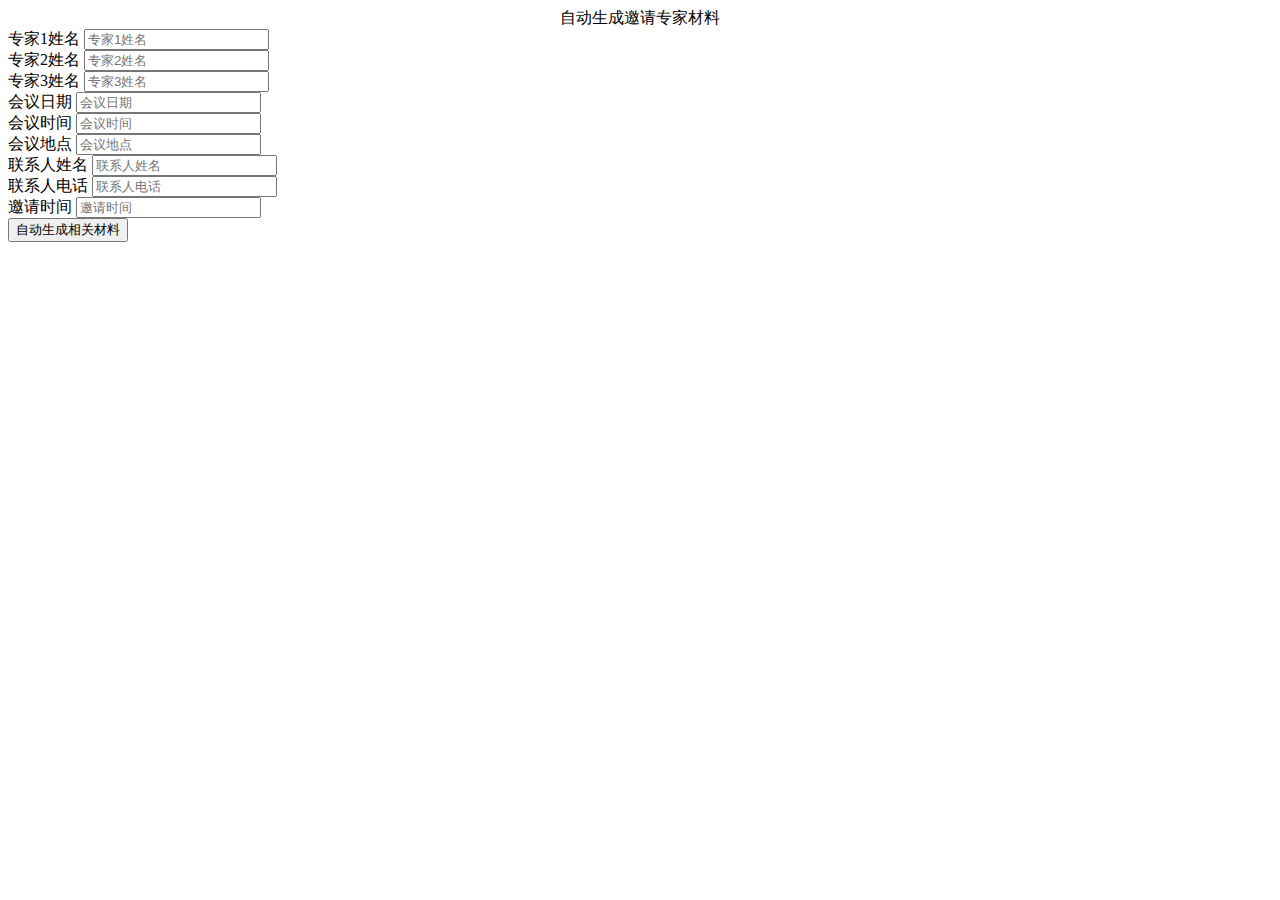
<file: src/main/resources/templates/inviteExpert.html>
<!DOCTYPE html>
<html lang="en" xmlns:th="http://www.thymeleaf.org">
<head>
    <meta charset="UTF-8">
    <meta name="viewport"
          content="width=device-width, user-scalable=no, initial-scale=1.0, maximum-scale=1.0, minimum-scale=1.0">
    <meta http-equiv="X-UA-Compatible" content="ie=edge">
    <title>邀请专家doc</title>
    <link rel="stylesheet" type="text/css" media="all" th:href="@{/css/inviteExpert.css}"/>
</head>
<body>

<div id="content">
    <div class="login-header" align="center">
        自动生成邀请专家材料
    </div>

    <form th:action="@{/doc/doInviteExpert}" method="post">
        <div class="login-input-box" >
            <span class="input-tip">专家1姓名</span>
            <input type="text" placeholder="专家1姓名" id="expert1" th:value="${expert1}" name="expert1">
        </div>
        <div class="login-input-box" >
            <span class="input-tip">专家2姓名</span>
            <input type="text" placeholder="专家2姓名" id="expert2" th:value="${expert2}" name="expert2">
        </div>
        <div class="login-input-box" >
            <span class="input-tip">专家3姓名</span>
            <input type="text" placeholder="专家3姓名" id="expert3" th:value="${expert3}" name="expert3">
        </div>
        <div class="login-input-box" >
            <span class="input-tip">会议日期</span>
            <input type="text" placeholder="会议日期" id="meetingDate" th:value="${meetingDate}" name="meetingDate">
        </div>
        <div class="login-input-box" >
            <span class="input-tip">会议时间</span>
            <input type="text" placeholder="会议时间" id="meetingTime" th:value="${meetingTime}" name="meetingTime">
        </div>
        <div class="login-input-box" >
            <span class="input-tip">会议地点</span>
            <input type="text" placeholder="会议地点" id="meetingPlace" th:value="${meetingPlace}" name="meetingPlace">
        </div>
        <div class="login-input-box" >
            <span class="input-tip">联系人姓名</span>
            <input type="text" placeholder="联系人姓名" id="senderName" th:value="${senderName}" name="senderName">
        </div>
        <div class="login-input-box" >
            <span class="input-tip">联系人电话</span>
            <input type="text" placeholder="联系人电话" id="senderPhone" th:value="${senderPhone}" name="senderPhone">
        </div>
        <div class="login-input-box" >
            <span class="input-tip">邀请时间</span>
            <input type="text" placeholder="邀请时间" id="sendDate" th:value="${sendDate}" name="sendDate">
        </div>
        <div class="login-button-box">
            <button type="submit"> 自动生成相关材料 </button>
        </div>
    </form>
</div>
</body>
</html>
</file>
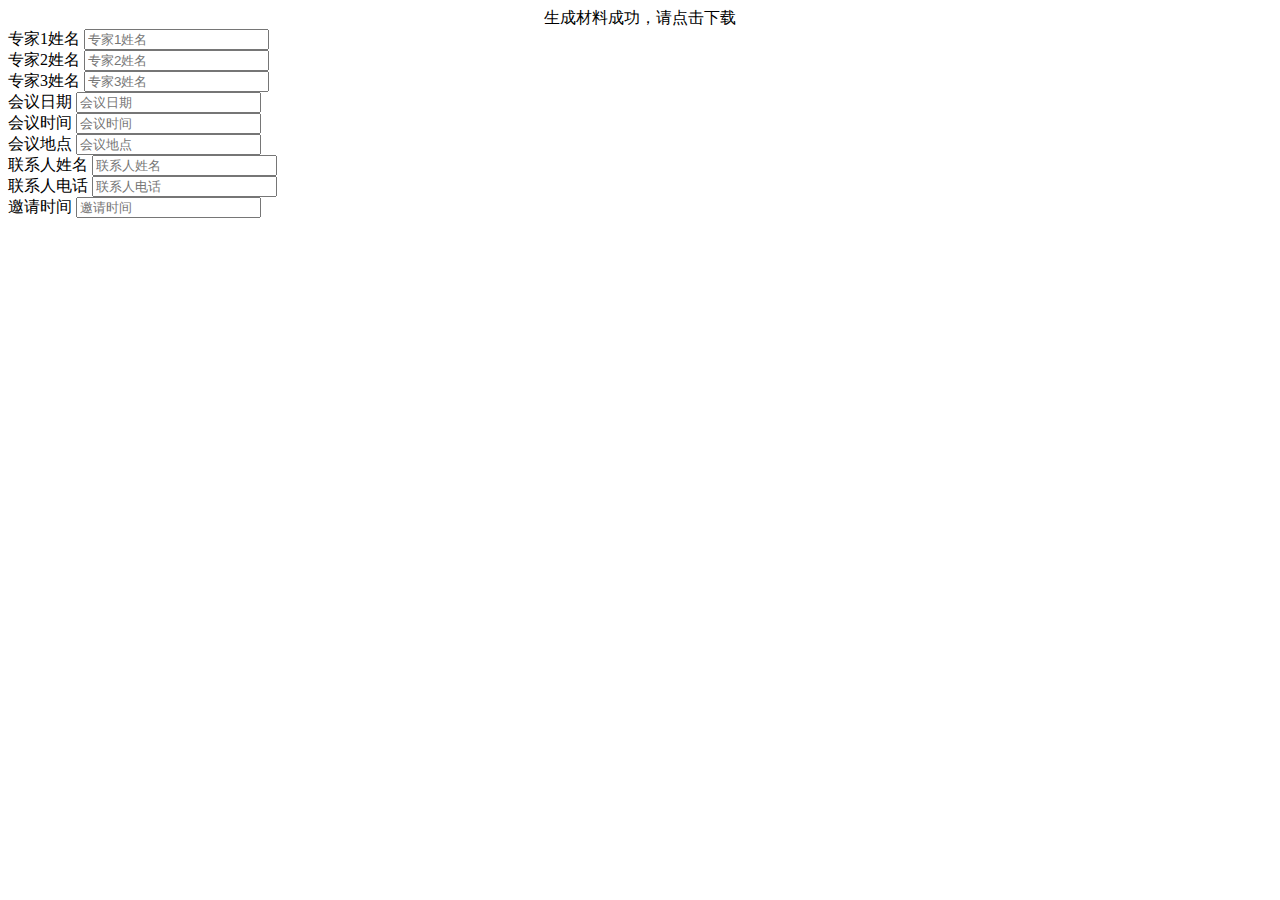
<file: src/main/resources/templates/inviteExpertSuccess.html>
<!DOCTYPE html>
<html lang="en" xmlns:th="http://www.thymeleaf.org">
<head>
    <meta charset="UTF-8">
    <meta name="viewport"
          content="width=device-width, user-scalable=no, initial-scale=1.0, maximum-scale=1.0, minimum-scale=1.0">
    <meta http-equiv="X-UA-Compatible" content="ie=edge">
    <title>邀请专家doc</title>
    <link rel="stylesheet" type="text/css" media="all" th:href="@{/css/inviteExpert.css}"/>
</head>
<body>

<div id="content">
    <div class="login-header" align="center">
        <a th:href="@{/doc/download(fileName=专家邀请材料.docx)}">生成材料成功，请点击下载</a>
    </div>

    <form th:action="@{/doc/doInviteExpert}" method="post">
        <div class="login-input-box" >
            <span class="input-tip">专家1姓名</span>
            <input type="text" placeholder="专家1姓名" id="expert1" th:value="${expert1}" name="expert1">
        </div>
        <div class="login-input-box" >
            <span class="input-tip">专家2姓名</span>
            <input type="text" placeholder="专家2姓名" id="expert2" th:value="${expert2}" name="expert2">
        </div>
        <div class="login-input-box" >
            <span class="input-tip">专家3姓名</span>
            <input type="text" placeholder="专家3姓名" id="expert3" th:value="${expert3}" name="expert3">
        </div>
        <div class="login-input-box" >
            <span class="input-tip">会议日期</span>
            <input type="text" placeholder="会议日期" id="meetingDate" th:value="${meetingDate}" name="meetingDate">
        </div>
        <div class="login-input-box" >
            <span class="input-tip">会议时间</span>
            <input type="text" placeholder="会议时间" id="meetingTime" th:value="${meetingTime}" name="meetingTime">
        </div>
        <div class="login-input-box" >
            <span class="input-tip">会议地点</span>
            <input type="text" placeholder="会议地点" id="meetingPlace" th:value="${meetingPlace}" name="meetingPlace">
        </div>
        <div class="login-input-box" >
            <span class="input-tip">联系人姓名</span>
            <input type="text" placeholder="联系人姓名" id="senderName" th:value="${senderName}" name="senderName">
        </div>
        <div class="login-input-box" >
            <span class="input-tip">联系人电话</span>
            <input type="text" placeholder="联系人电话" id="senderPhone" th:value="${senderPhone}" name="senderPhone">
        </div>
        <div class="login-input-box" >
            <span class="input-tip">邀请时间</span>
            <input type="text" placeholder="邀请时间" id="sendDate" th:value="${sendDate}" name="sendDate">
        </div>
    </form>
</div>
</body>
</html>
</file>
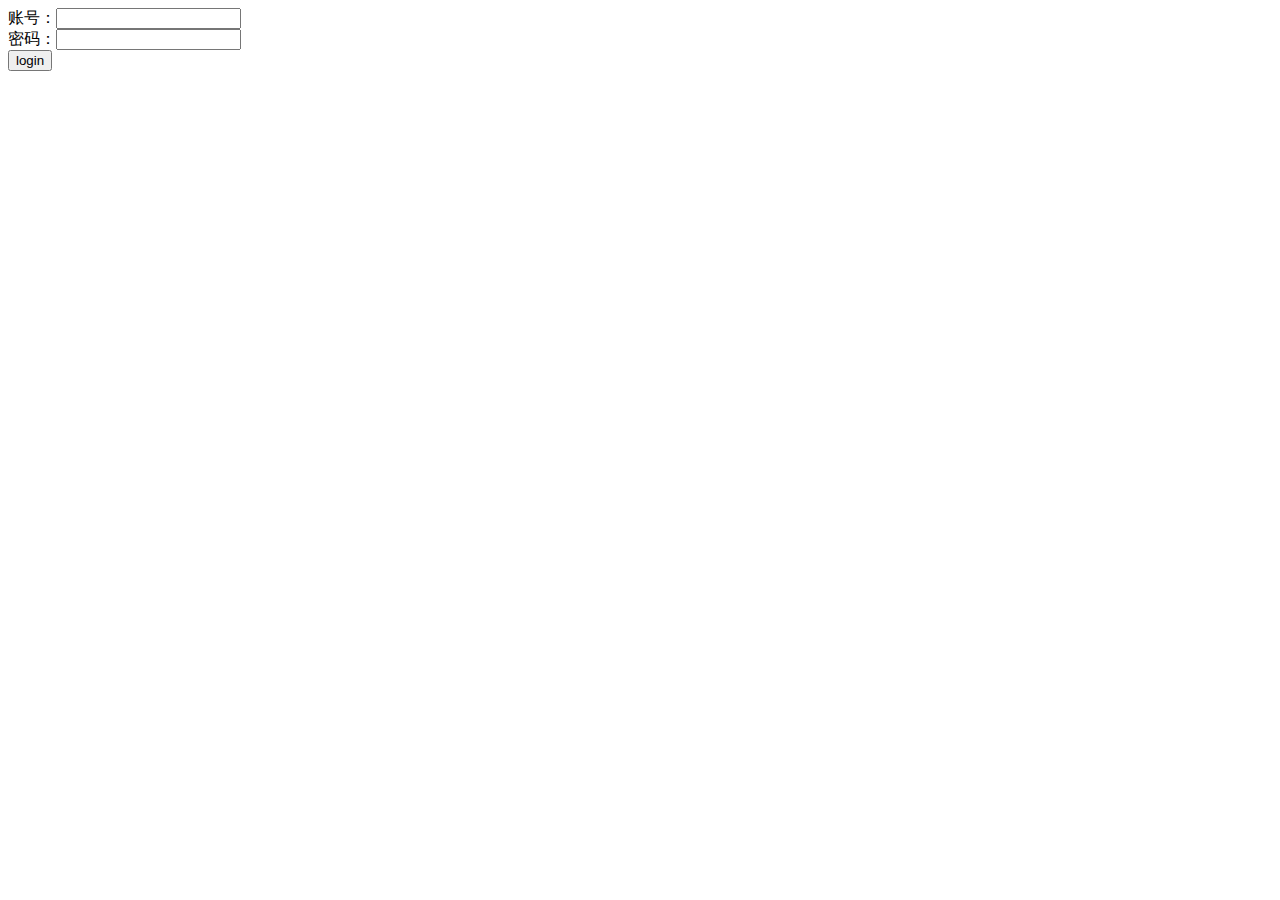
<file: src/main/resources/templates/login.html>
<!DOCTYPE html>
<html lang="en">
<head>
    <meta charset="UTF-8">
    <title>login</title>
</head>
<body>
<form role="form" action="/loginIn" method="post">
    账号：<input type="text" id="name" name="name"> <br>
    密码：<input type="password" id="password" name="password"> <br>
    <input type="submit" id="login" value="login">
</form>

</body>
</html>
</file>
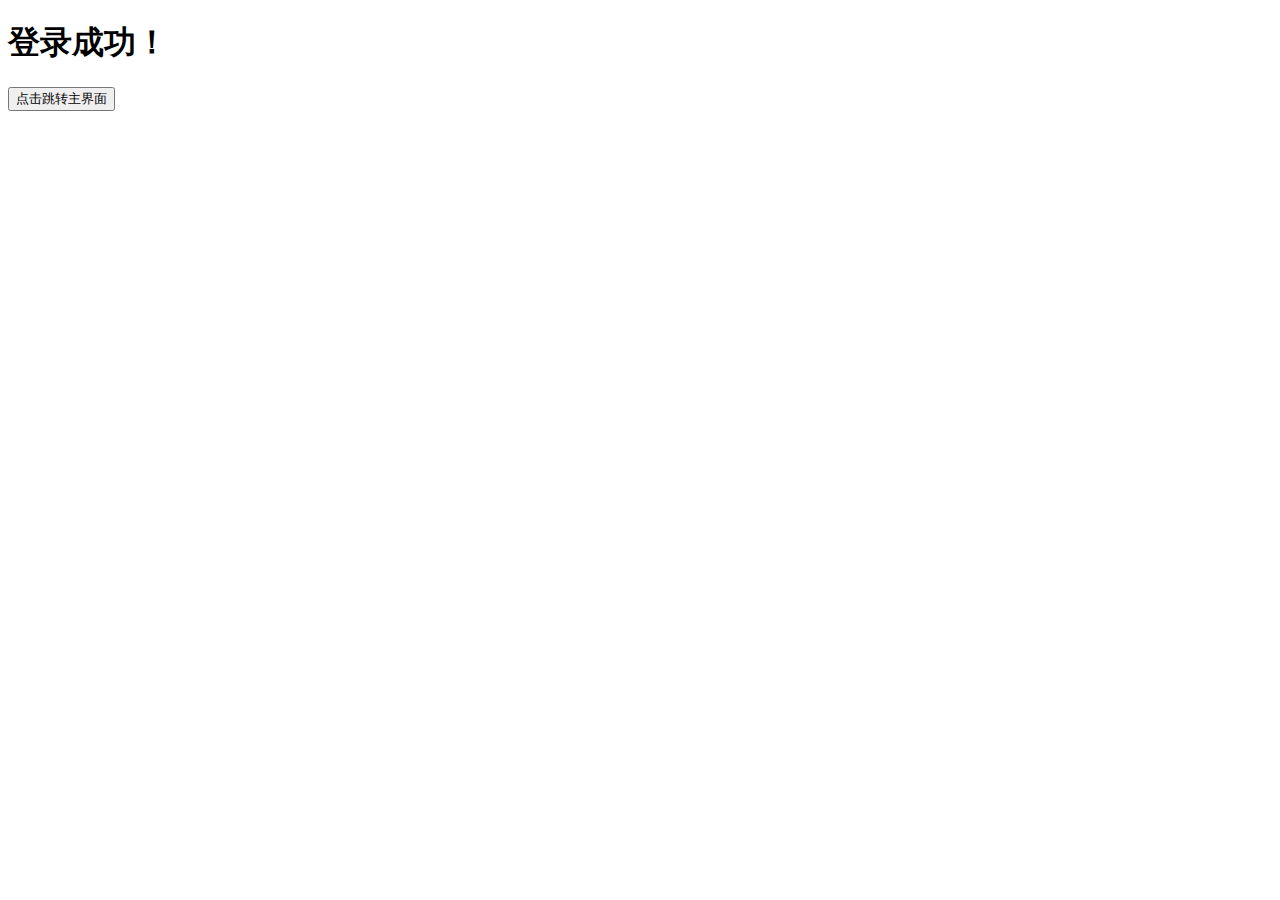
<file: src/main/resources/templates/success.html>
<!DOCTYPE html>
<html lang="en" >
<head>
    <meta charset="UTF-8">
    <title>success</title>
    <script src="https://apps.bdimg.com/libs/jquery/2.1.4/jquery.min.js"></script>
</head>
<body>
    <h1>登录成功！</h1>
    <button id = "main" >点击跳转主界面</button>

<script>
    $("#main").click(function () {
        location.href = "/users";
    });
</script>
</body>
</html>
</file>
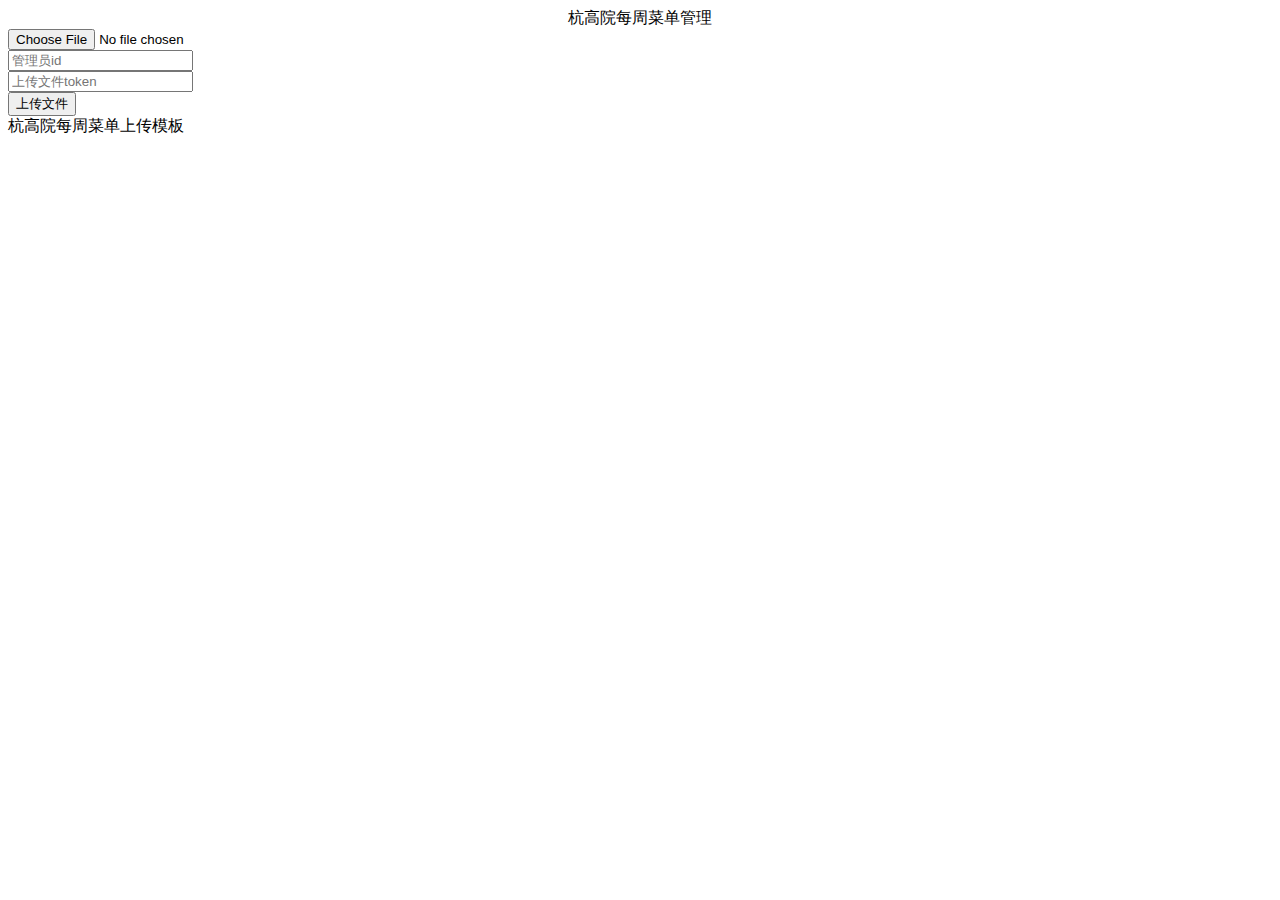
<file: src/main/resources/templates/upload.html>
<!DOCTYPE html>
<html lang="en" xmlns:th="http://www.thymeleaf.org">
<head>
    <meta charset="UTF-8">
    <meta name="viewport"
          content="width=device-width, user-scalable=no, initial-scale=1.0, maximum-scale=1.0, minimum-scale=1.0">
    <meta http-equiv="X-UA-Compatible" content="ie=edge">
    <title>上传杭高院周菜单Excel</title>
    <link rel="stylesheet" type="text/css" media="all" th:href="@{/css/upLoadLogin.css}"/>
<!--    <link rel="stylesheet" type="text/css" href="../static/css/login.css">-->
</head>
<body>
<div id="content">
    <div class="login-header" align="center">
        杭高院每周菜单管理
    </div>

    <form th:action="@{/file/uploadByJarDeploy}" method="post" enctype="multipart/form-data" >
        <div class="login-tip" >
            <div th:text="${uploadResult}"/>
        </div>
        <div class="remember-box">
            <div class="item">
                <input type="file" name="file" th:data="上传菜单Excel"/>
            </div>
        </div>
        <div class="login-input-box" >
            <span class="icon icon-user"></span>
            <input type="text" placeholder="管理员id" id="key"  name="key">
        </div>
        <div class="login-input-box">
            <span class="icon icon-password"></span>
            <input type="text" placeholder="上传文件token" id="value" name="value">
        </div>
        <div class="login-button-box">
            <button type="submit"> 上传文件 </button>
        </div>
    </form>
    <div class="logon-box">
        <a th:href="@{/file/download(fileName=杭高院每周菜单模板.xlsx)}">杭高院每周菜单上传模板</a>
    </div>
</div>
</body>
</html>
</file>
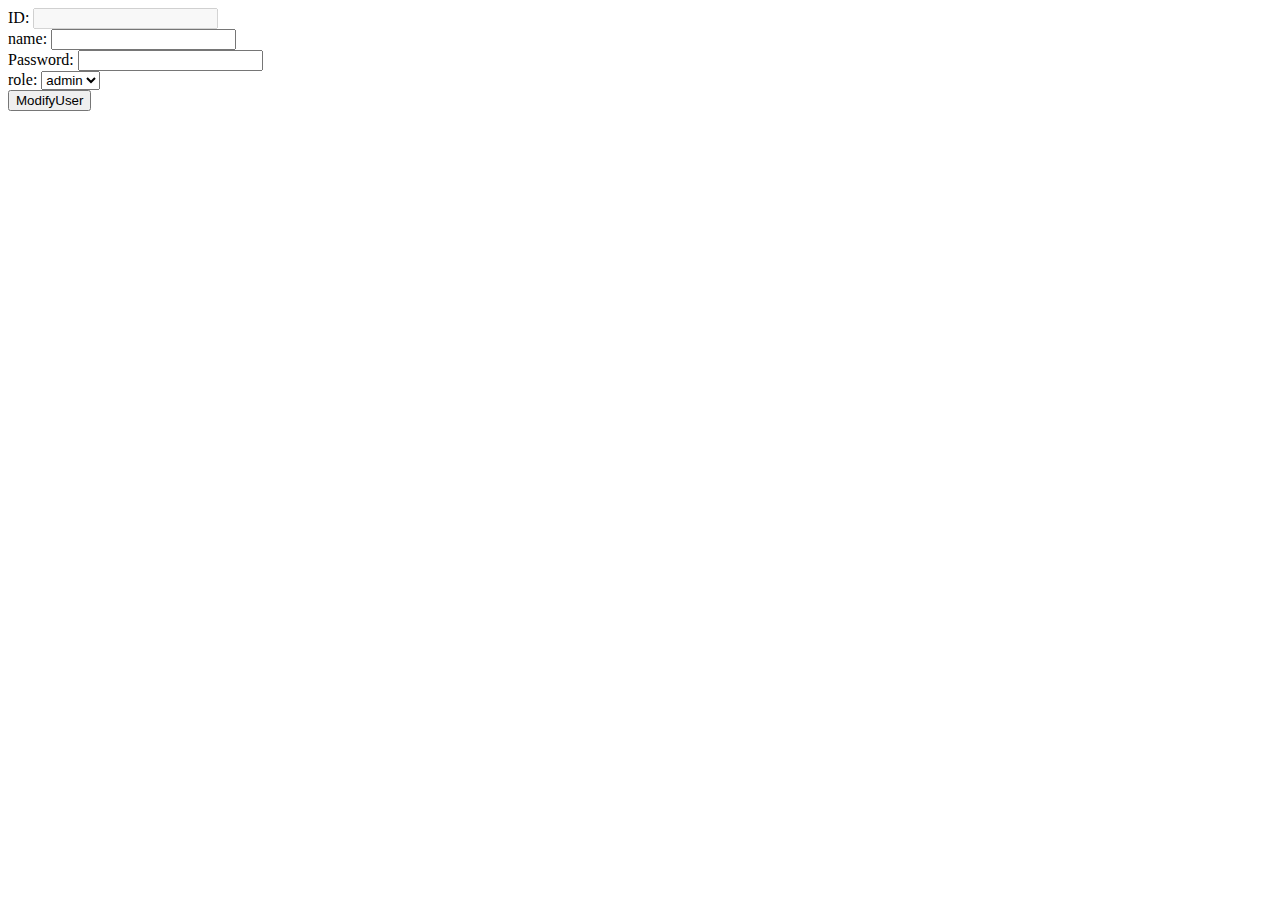
<file: src/main/resources/templates/userInfo.html>
<!DOCTYPE html>
<html lang="en" xmlns:th="http://www.thymeleaf.org">
<head>
    <meta charset="UTF-8">
    <title>UserInfo</title>
    <!-- 新 Bootstrap4 核心 CSS 文件 -->
    <link rel="stylesheet" href="https://cdn.staticfile.org/twitter-bootstrap/4.3.1/css/bootstrap.min.css">

    <script src="https://apps.bdimg.com/libs/jquery/2.1.4/jquery.min.js"></script>

    <!-- bootstrap.bundle.min.js 用于弹窗、提示、下拉菜单，包含了 popper.min.js -->
    <script src="https://cdn.staticfile.org/popper.js/1.15.0/umd/popper.min.js"></script>

    <!-- 最新的 Bootstrap4 核心 JavaScript 文件 -->
    <script src="https://cdn.staticfile.org/twitter-bootstrap/4.3.1/js/bootstrap.min.js"></script>
</head>
<body>
    <div id="modifyUser">
        <form name="modifyUser">
            <div class="form-group">
                <label for="id">ID:</label>
                <input type="text" class="form-control" name="id" id="id" th:value="${user.getId()}" disabled>
            </div>
            <div class="form-group">
                <label for="name">name:</label>
                <input type="text" class="form-control" name="name" id="name" th:value="${user.getName()}">
            </div>
            <div class="form-group">
                <label for="pwd">Password:</label>
                <input type="text" class="form-control" name="pwd" id = "pwd" th:value="${user.getPassword()}">
            </div>
            <div class="form-check">
                <label for="role">role:</label>
                <select class="form-control" name="role" id = "role" th:value="${user.getRole()}">
                    <option th:selected="${user.getRole()=='admin'}" value = "admin">admin</option>
                    <option th:selected="${user.getRole()=='user'}" value = "user">user</option>
                </select>
            </div>
        </form>
        <button id = "modify">ModifyUser</button>
    </div>
    <script >
        //字符串判空方法
        function isBlank(str){
            window.console.log("litest str = ");
            if( str === null ||str.trim() === "" || str === undefined){
                return true;
            }else {
                return false;
            }
        }
        //添加用户js响应事件
        $("#modify").click(function(){
            var id = $("#id").val();
            var name = $("#name").val();
            var password = $("#pwd").val();
            var role = $("#role").val();
            //判断是否有未填项
            if(isBlank(name) || isBlank(password) || isBlank(role)){
                window.confirm("请完善信息");
            }else {
                var param = {
                    "id": id,
                    "name": name,
                    "password": password,
                    "role": role
                };
                $.ajax({
                    url:"/modifyUser", //请求url
                    data: param,    //请求参数
                    async: true,    //是否异步
                    success: function f(result) {
                        window.console.log(result.msg)
                        window.confirm(result.msg); //修改用户信息成功提示框
                        location.href = "users";    //重新加载界面，同步数据库信息
                    }
                });

            }

        });
    </script>
</body>
</html>
</file>
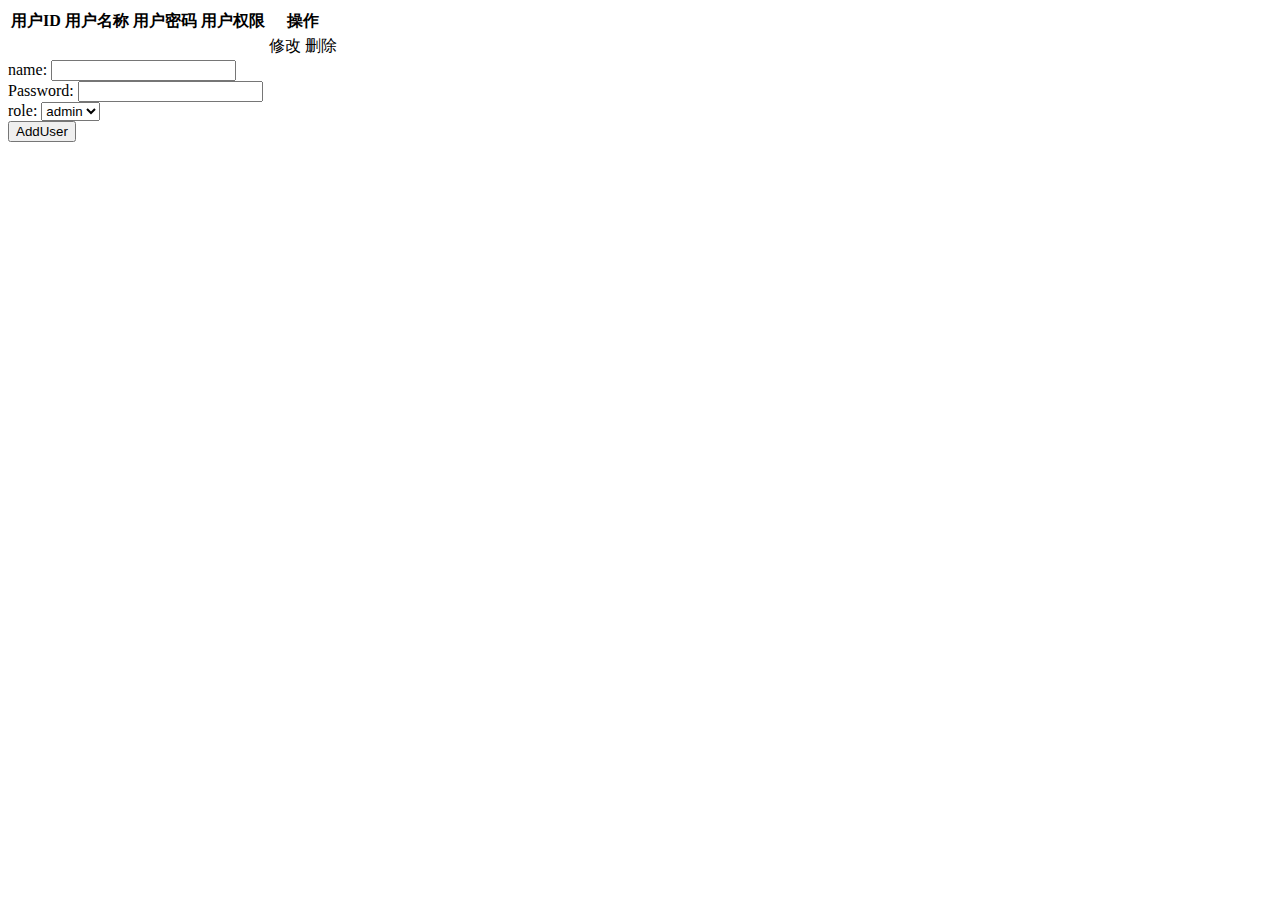
<file: src/main/resources/templates/users.html>
<!DOCTYPE html>
<html lang="en" xmlns:th="http://www.thymeleaf.org">
<head>
    <meta charset="UTF-8">
    <title>Users</title>
    <!-- 新 Bootstrap4 核心 CSS 文件 -->
    <link rel="stylesheet" href="https://cdn.staticfile.org/twitter-bootstrap/4.3.1/css/bootstrap.min.css">

    <script src="https://apps.bdimg.com/libs/jquery/2.1.4/jquery.min.js"></script>

    <!-- bootstrap.bundle.min.js 用于弹窗、提示、下拉菜单，包含了 popper.min.js -->
    <script src="https://cdn.staticfile.org/popper.js/1.15.0/umd/popper.min.js"></script>

    <!-- 最新的 Bootstrap4 核心 JavaScript 文件 -->
    <script src="https://cdn.staticfile.org/twitter-bootstrap/4.3.1/js/bootstrap.min.js"></script>
</head>
<body>
    <div id = "selectResult">
        <table class="table table-dark table-hover">
            <thead>
            <tr>
                <th>用户ID</th>
                <th>用户名称</th>
                <th>用户密码</th>
                <th>用户权限</th>
                <th>操作</th>
            </tr>
            </thead>
            <tbody>
            <tr th:each="user : ${userList}">
                <td th:text="${user.id}"></td>
                <td th:text="${user.name}"></td>
                <td th:text="${user.password}"></td>
                <td th:text="${user.role}"></td>
                <td>
                    <a th:href = "@{/user+{id}(id=${user.id})}">修改</a>
                    <a th:href = "@{/deleteUser+{id}(id=${user.id})}" id = "delete">删除</a>
                </td>
            </tr>
            </tbody>
        </table>
    </div>
    <div id = "addUser">
        <form name="addUser">
            <div class="form-group">
                <label for="name">name:</label>
                <input type="text" class="form-control" name="name" id="name">
            </div>
            <div class="form-group">
                <label for="pwd">Password:</label>
                <input type="password" class="form-control" name="pwd" id = "pwd">
            </div>
            <div class="form-check">
                <label for="role">role:</label>
                <select class="form-control" name="role" id = "role">
                    <option>admin</option>
                    <option>user</option>
                </select>
            </div>
        </form>
        <button id = "add">AddUser</button>

    </div>

    <script >
        //字符串判空方法
        function isBlank(str){
            if(str == "" || str == null || str == undefined){
                return true;
            }else {
                return false;
            }
        }
        //添加用户js响应事件
        $("#add").click(function(){
            var name = document.forms["addUser"]["name"].value;
            var password = document.forms["addUser"]["pwd"].value;
            var role = document.forms["addUser"]["role"].value;
            //判断是否有未填项
            if(isBlank(name) || isBlank(password) || isBlank(role)){
                window.confirm("请完善信息");
            }else {
                var param = {
                    "name": name,
                    "password": password,
                    "role": role
                };
                $.ajax({
                    url:"/addUser", //请求url
                    data: param,    //请求参数
                    async: true,    //是否异步
                    success: function f(result) {
                        window.confirm(result.msg); //新增用户成功提示框
                        location.href = "users";    //重新加载界面，同步数据库信息
                    }
                });

            }

        });
    </script>
</body>
</html>
</file>
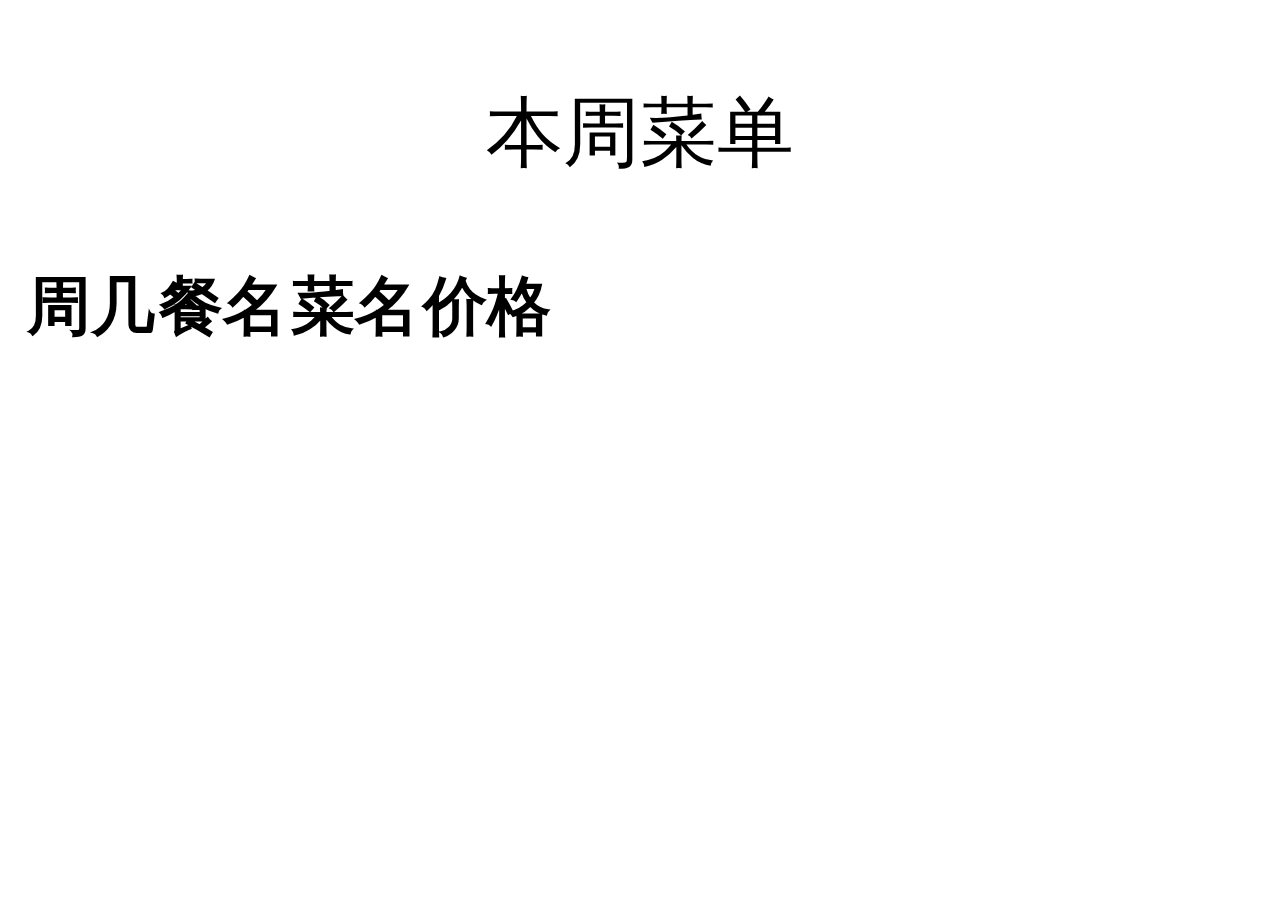
<file: src/main/resources/templates/weekDishes.html>
<!DOCTYPE html>
<html lang="en" xmlns:th="http://www.thymeleaf.org">
<head>
    <meta charset="UTF-8">
    <title>WeekDishes</title>
    <!-- 新 Bootstrap4 核心 CSS 文件 -->
    <link rel="stylesheet" href="https://cdn.staticfile.org/twitter-bootstrap/4.3.1/css/bootstrap.min.css">
    <script src="https://apps.bdimg.com/libs/jquery/2.1.4/jquery.min.js"></script>
    <!-- bootstrap.bundle.min.js 用于弹窗、提示、下拉菜单，包含了 popper.min.js -->
    <script src="https://cdn.staticfile.org/popper.js/1.15.0/umd/popper.min.js"></script>
    <!-- 最新的 Bootstrap4 核心 JavaScript 文件 -->
    <script src="https://cdn.staticfile.org/twitter-bootstrap/4.3.1/js/bootstrap.min.js"></script>
</head>
<body>

<style>
    #fontset5{font-size:5vw;}
    #fontset7{font-size:6vw;}
</style>
    <div id = "fontset5">
        <BR><div id="fontset7" align="center">本周菜单</div><BR>
        <table class="table table-white table-hover">
            <thead>
            <tr>
                <th align="right" >&nbsp;周几</th>
                <th>餐名</th>
                <th>菜名</th>
                <th>价格</th>

            </tr>
            </thead>
            <tbody>
            <tr th:each="dish : ${weekDishes}">
                <td class="col-sm-2" align="center" th:text="${dish.whichWeekDay}"></td>
                <td th:text="${dish.mealtime}"></td>
                <td th:text="${dish.dishName}"></td>
                <td th:text="${dish.dishPrice}"></td>

            </tr>
            </tbody>
        </table>
    </div>

</body>
</html>
</file>
<file: src/main/resources/static/css/login.css>
body{
    background: url("../assets/images/2.png") no-repeat fixed;
    /* set background tensile */
    background-size: 100% 100%;
    -moz-background-size: 100% 100%;
    margin: 0;
    padding: 0;
}

#content{
    background-color: rgba(255, 255, 255, 0.95);
    width: 420px;
    height: 300px;
    border: 1px solid #000000;
    border-radius: 6px;
    padding: 10px;
    margin-top: 10%;
    margin-left: auto;
    margin-right: auto;
    display: block;
}

.login-header{
    width: 100%;
    height: 48px;
    margin-bottom: 20px;
    border-bottom: 1px solid #dcdcdc;
}

.login-header img{
    width: 120px;
    margin-left: auto;
    margin-right: auto;
    display: block;
}

.login-input-box{
    margin-top: 12px;
    width: 100%;
    margin-left: auto;
    margin-right: auto;
    display: inline-block;
}

.login-input-box input{
    width: 340px;
    height: 32px;
    margin-left: 18px;
    border: 1px solid #dcdcdc;
    border-radius: 4px;
    padding-left: 42px;
}

.login-input-box input:hover{
    border: 1px solid #ff7d0a;
}

.login-input-box input:after{
    border: 1px solid #ff7d0a;
}

.login-input-box .icon{
    width: 24px;
    height: 24px;
    margin: 6px 4px 6px 24px;
    background-color: #ff7d0a;
    display: inline-block;
    position: absolute;
    border-right: 1px solid #dcdcdc;
}

.login-input-box .icon.icon-user{
    background: url("../assets/images/user.ico");
}

.login-input-box .icon.icon-password{
    background: url("../assets/images/user.ico");
}

.remember-box{
    width: auto;
    height: auto;
    margin-left: 18px;
    margin-top: 12px;
    font-size: 12px;
    color: #6a6765;
}

.login-button-box{
    margin-top: 12px;
    width: 100%;
    margin-left: auto;
    margin-right: auto;
    display: inline-block;
}

.login-button-box button{
    background-color: #ff7d0a;
    color: #ffffff;
    font-size: 16px;
    width: 386px;
    height: 40px;
    margin-left: 18px;
    border: 1px solid #ff7d0a;
    border-radius: 4px;
}

.login-button-box button:hover{
    background-color: #ee7204;
}

.login-button-box button:active{
    background-color: #ee7204;
}

.logon-box{
    margin-top: 10px;
    text-align: center;
}

.logon-box a{
    margin: 30px;
    color: #4a4744;
    font-size: 13px;
    text-decoration: none;
}

.logon-box a:hover{
    color: #ff7d0a;
}

.logon-box a:active{
    color: #ee7204;
}
</file>
